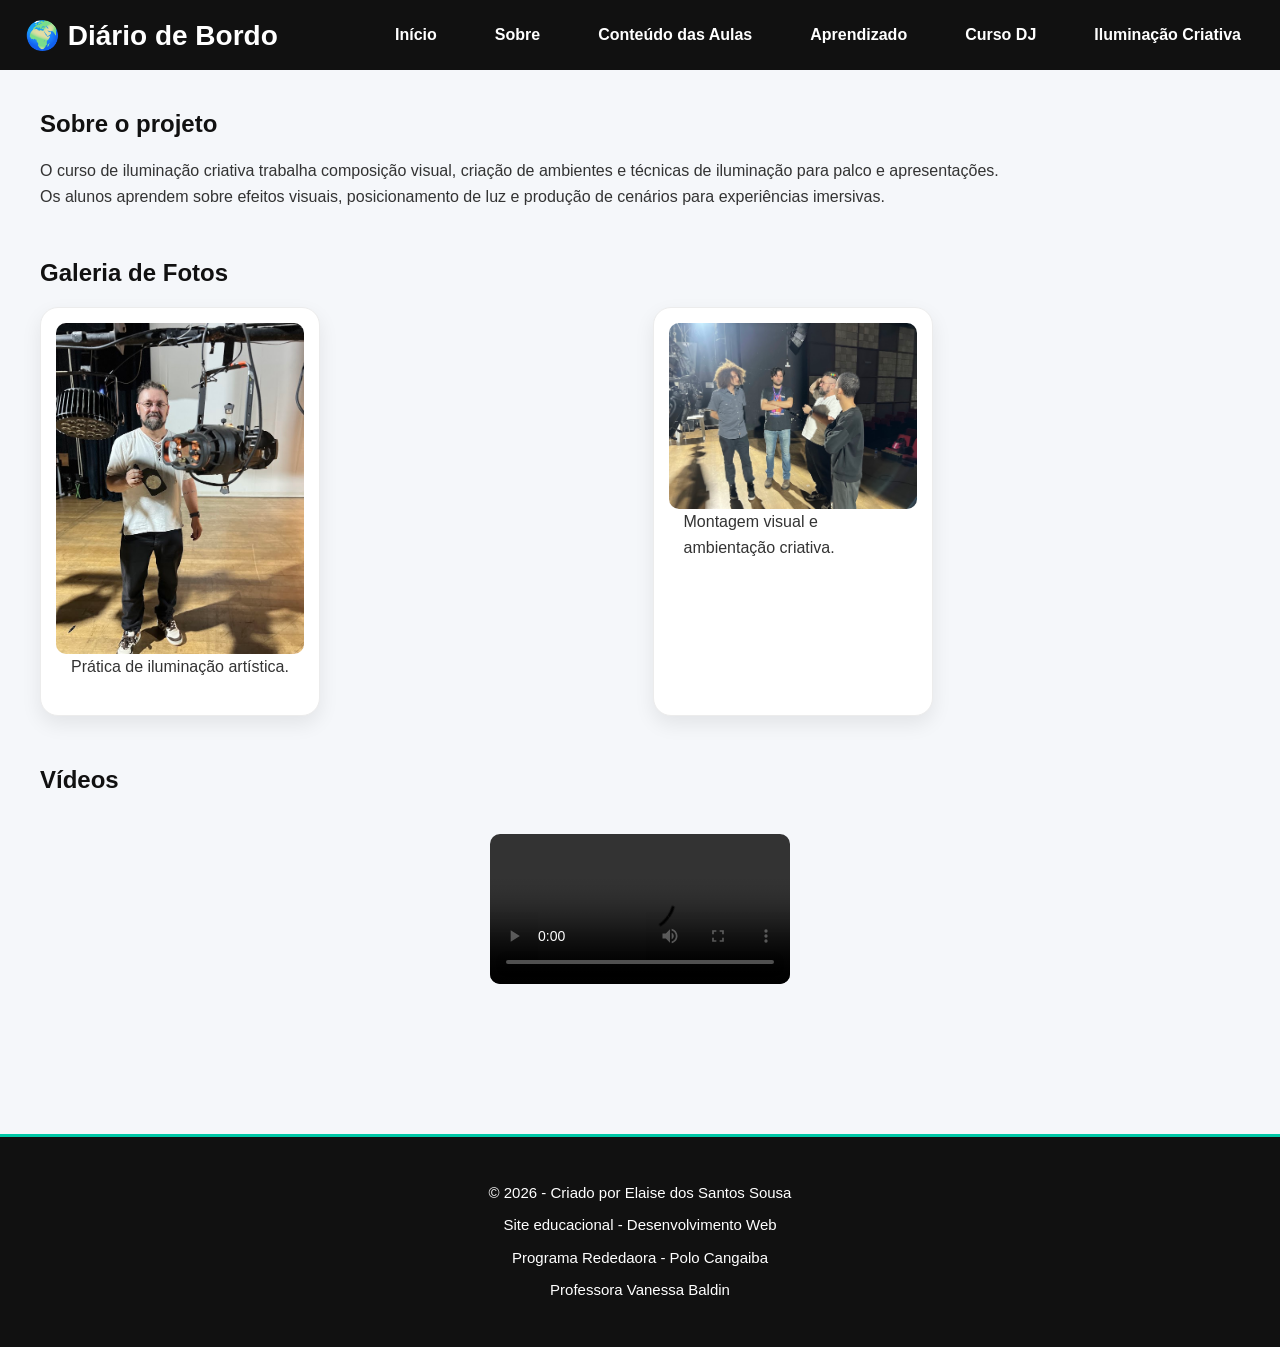
<file: iluminacao.html>
<!DOCTYPE html>
<html lang="pt-BR">
<head>
  <meta charset="UTF-8">
  <meta name="viewport" content="width=device-width, initial-scale=1.0">
  <title>Iluminação Criativa</title>
  <link rel="stylesheet" href="css/style.css">
  <link rel="icon" type="image/png" href="img/favicon.jpg">
</head>

<body>

<header>
  <h1>🌍 Diário de Bordo</h1>

  <nav>
    <a href="index.html">Início</a>
    <a href="index.html#sobre">Sobre</a>
    <a href="index.html#conteudodasaulas">Conteúdo das Aulas</a>
    <a href="index.html#aprendizado">Aprendizado</a>

    <a href="dj.html">Curso DJ</a>
    <a href="iluminacao.html">Iluminação Criativa</a>
  </nav>
</header>

<main class="container">

  <section>
    <h2>Sobre o projeto</h2>

    <p>
      O curso de iluminação criativa trabalha composição visual, criação de ambientes e técnicas de iluminação para palco e apresentações.
    </p>

    <p>
      Os alunos aprendem sobre efeitos visuais, posicionamento de luz e produção de cenários para experiências imersivas.
    </p>
  </section>

  <section>
    <h2>Galeria de Fotos</h2>

    <div class="cards">

      <article class="card">
        <img src="img/iluminacao2.jpg" alt="Luzes">
        <p>Prática de iluminação artística.</p>
      </article>

      <article class="card">
        <img src="img/iluminacao3.jpg" alt="Palco">
        <p>Montagem visual e ambientação criativa.</p>
      </article>

    </div>
  </section>

  <section class="dj-videos">
    <h2>Vídeos</h2>

    <div class="videos-grid">

      <figure class="video">
        <video controls>
          <source src="video/iluminacao1.mp4" type="video/mp4">
        </video>
      </figure>

    </div>
  </section>

</main>

<!-- FOOTER -->
<footer>
  <p>© 2026 - Criado por Elaise dos Santos Sousa</p>

  <p>
    Site educacional - Desenvolvimento Web
  </p>

  <p>
    Programa Rededaora - Polo Cangaiba
  </p>

  <p>
    Professora Vanessa Baldin
  </p>
</footer>
<script src="js/script.js"></script>

</body>
</html>
</file>
<file: css/style.css>
* {
  margin: 0;
  padding: 0;
  box-sizing: border-box;
}

/* Corpo */
body {
  font-family: 'Arial', sans-serif;
  background: #f5f7fa;
  color: #333;
}

/* Header */
header {
  background: #111;
  color: white;
  padding: 15px;
  display: flex;
  justify-content: space-between;
  align-items: center;
}

header nav a {
  color: white;
  margin-left: 15px;
  text-decoration: none;
}

/* Hero */
#hero {
  background: url('../img/capa1.png') center/cover no-repeat;
  height: 60vh;
  display: flex;
  align-items: center;
  justify-content: center;
  color: white;
  text-align: center;
}

.hero-text {
  background: rgba(0, 0, 0, 0.5);
  padding: 20px;
  border-radius: 10px;
}

button {
  margin-top: 15px;
  padding: 10px 20px;
  border: none;
  background: #00c9a7;
  color: white;
  cursor: pointer;
  border-radius: 5px;
}

/* Container */
.container {
  padding: 40px;
}

/* Sobre */
.sobre-content {
  display: flex;
  gap: 20px;
  align-items: center;
}

.sobre-content img {
  width: 150px;
  border-radius: 50%;
}

/* Cards */
.cards {
  display: flex;
  gap: 20px;
  margin-top: 20px;
}

.card {
  background: white;
  border-radius: 10px;
  padding: 15px;
  width: 30%;
  box-shadow: 0 4px 10px rgba(0,0,0,0.1);
  transition: transform 0.3s;
}

.card:hover {
  transform: translateY(-5px);
}

.card img {
  width: 100%;
  border-radius: 10px;
}

/* Vídeo */
.video video {
  width: 100%;
  max-height: 400px;
  border-radius: 10px;
}

/* Tópicos */
.topicos {
  display: flex;
  gap: 20px;
}

.topico {
  background: white;
  padding: 20px;
  border-radius: 10px;
  flex: 1;
}

/* Footer */
footer {
  text-align: center;
  padding: 20px;
  background: #111;
  color: white;
}

/* Configurações das novas paginas */
/* AJUSTE GERAL DO HEADER */

header {
  flex-wrap: wrap;
  gap: 15px;
}

header nav {
  display: flex;
  flex-wrap: wrap;
  gap: 10px;
}

header nav a {
  transition: 0.3s;
}

header nav a:hover {
  color: #00c9a7;
}

/* TÍTULOS */

h2 {
  margin-bottom: 20px;
  color: #111;
}

h3 {
  margin: 10px 0;
}

/* PARÁGRAFOS */

p {
  line-height: 1.6;
}

/* NOVAS PÁGINAS */

main section {
  margin-bottom: 50px;
}

/* GALERIA DAS NOVAS PÁGINAS */

.cards {
  flex-wrap: wrap;
}

.card {
  min-width: 280px;
  flex: 1;
}

.card img {
  height: 220px;
  object-fit: cover;
}

/* VÍDEOS */

.video {
  margin-top: 20px;
}

.video video {
  width: 100%;
  object-fit: cover;
}

/* FIGCAPTION */

figcaption {
  margin-top: 10px;
  font-size: 14px;
  color: #555;
}

/* EFEITO NAS SEÇÕES */

section {
  animation: fade 0.5s ease;
}

@keyframes fade {
  from {
    opacity: 0;
    transform: translateY(10px);
  }

  to {
    opacity: 1;
    transform: translateY(0);
  }
}

/* RESPONSIVIDADE TABLET */

@media (max-width: 900px) {

  /* HEADER */

  header {
    flex-direction: column;
    text-align: center;
  }

  header nav {
    justify-content: center;
  }

  /* SOBRE */

  .sobre-content {
    flex-direction: column;
    text-align: center;
  }

  .sobre-content img {
    width: 180px;
  }

  /* HERO */

  #hero {
    height: 50vh;
    padding: 20px;
  }

  .hero-text h2 {
    font-size: 28px;
  }

  /* CARDS */

  .cards {
    justify-content: center;
  }

  .card {
    width: 45%;
  }

  /* TÓPICOS */

  .topicos {
    flex-wrap: wrap;
  }

  .topico {
    min-width: 250px;
  }

}

/*RESPONSIVIDADE CELULAR */

@media (max-width: 600px) {

  /* CONTAINER */

  .container {
    padding: 25px;
  }

  /* HEADER */

  header h1 {
    font-size: 24px;
  }

  header nav {
    flex-direction: column;
    align-items: center;
  }

  header nav a {
    margin: 5px 0;
  }

  /* HERO */

  #hero {
    height: auto;
    padding: 60px 20px;
  }

  .hero-text {
    width: 100%;
  }

  .hero-text h2 {
    font-size: 22px;
  }

  .hero-text p {
    font-size: 15px;
  }

  /* BOTÃO */

  button {
    width: 100%;
  }

  /* SOBRE */

  .sobre-content img {
    width: 140px;
  }

  /* CARDS */

  .cards {
    flex-direction: column;
  }

  .card {
    width: 100%;
  }

  .card img {
    height: 200px;
  }

  /* TÓPICOS */

  .topicos {
    flex-direction: column;
  }

  /* FOOTER */

  footer {
    font-size: 14px;
  }

}

/* MENU GLOBAL PADRÃO */

header {
  background: #111;
  color: white;
  padding: 18px 25px;

  display: flex;
  justify-content: space-between;
  align-items: center;

  flex-wrap: wrap;
  gap: 15px;

  position: sticky;
  top: 0;
  z-index: 999;
}

header h1 {
  font-size: 28px;
}

header nav {
  display: flex;
  gap: 15px;
  flex-wrap: wrap;
}

header nav a {
  color: white;
  text-decoration: none;
  font-weight: bold;

  padding: 8px 14px;
  border-radius: 6px;

  transition: 0.3s;
}

header nav a:hover {
  background: #00c9a7;
  color: #111;
}

/* RESPONSIVIDADE MENU*/

@media (max-width: 768px) {

  header {
    flex-direction: column;
    text-align: center;
  }

  header nav {
    justify-content: center;
  }

}

@media (max-width: 600px) {

  header h1 {
    font-size: 22px;
  }

  header nav {
    flex-direction: column;
    width: 100%;
  }

  header nav a {
    width: 100%;
    text-align: center;
  }

}
/* FOOTER PADRÃO GLOBAL*/

footer {
  background: #111;
  color: white;

  text-align: center;

  padding: 35px 20px;

  margin-top: 60px;
}

footer p {
  margin: 10px 0;
  font-size: 15px;
  line-height: 1.5;
}

/* EFEITO VISUAL */

footer {
  border-top: 3px solid #00c9a7;
}

/* RESPONSIVO */

@media (max-width: 600px) {

  footer {
    padding: 25px 15px;
  }

  footer p {
    font-size: 14px;
  }

}

/*MELHORIAS VISUAIS INDEX*/

/* TÍTULO DAS SEÇÕES */

.section-title {
  margin-bottom: 25px;
}

.section-title h2 {
  font-size: 32px;
  color: #111;
}

/*CARDS GERAIS */

.cards {
  display: grid;
  grid-template-columns: repeat(auto-fit, minmax(280px, 1fr));
  gap: 25px;
}

.card {
  background: white;

  border-radius: 18px;

  overflow: hidden;

  box-shadow: 0 8px 20px rgba(0,0,0,0.08);

  transition: 0.3s;

  border: 1px solid #ececec;
}

.card:hover {
  transform: translateY(-8px);
}

/* .card img {
  width: 100%;
  height: 220px;
  object-fit: cover;
} */

.card img {
  width: 100%;
  height: auto;
  max-height: 400px;

  object-fit: contain;
  object-position: center;

  display: block;
}

.card h3 {
  padding: 15px 15px 5px;
}

.card p {
  padding: 0 15px 20px;
}

/* VÍDEOS EM QUADROS */

.videos-grid {

  display: grid;

  grid-template-columns: repeat(auto-fit, minmax(320px, 1fr));

  gap: 25px;
}

.video-card {

  background: white;

  border-radius: 18px;

  overflow: hidden;

  box-shadow: 0 8px 20px rgba(0,0,0,0.08);

  border: 1px solid #ececec;

  transition: 0.3s;
}

.video-card:hover {

  transform: translateY(-5px);
}

.video-card video {

  width: 100%;

  height: 220px;

  object-fit: contain;

  display: block;
}

.video-card figcaption {

  padding: 15px;

  font-size: 14px;

  color: #555;
}

/*CARDS O QUE APRENDI */

.topicos {

  display: grid;

  grid-template-columns: repeat(auto-fit, minmax(240px, 1fr));

  gap: 25px;
}

.topico {

  background: white;

  padding: 25px;

  border-radius: 18px;

  box-shadow: 0 8px 20px rgba(0,0,0,0.08);

  border: 1px solid #ececec;

  transition: 0.3s;
}

.topico:hover {

  transform: translateY(-5px);
}

.topico h3 {

  margin-bottom: 15px;

  color: #111;
}

/* SOBRE */

.sobre-content {

  background: white;

  padding: 30px;

  border-radius: 20px;

  box-shadow: 0 8px 20px rgba(0,0,0,0.08);
}

.sobre-content img {

  width: 180px;

  height: 180px;

  object-fit: cover;

  border: 5px solid #00c9a7;
}

/* HERO MELHORADO */

.hero-text {

  backdrop-filter: blur(5px);

  padding: 35px;

  border-radius: 20px;
}

.hero-text h2 {

  font-size: 48px;

  margin-bottom: 15px;
}

.hero-text p {

  font-size: 18px;
}

/* VÍDEOS SOMENTE DA PÁGINA DJ */

.dj-videos .video {
  display: flex;
  justify-content: center;
}

.dj-videos .video video {
  width: auto;
  max-width: 100%;
  height: auto;
  max-height: 80vh;

  object-fit: contain;

  border-radius: 10px;
  display: block;
}

/*RESPONSIVO*/

@media (max-width: 768px) {

  .hero-text h2 {
    font-size: 32px;
  }

  .videos-grid {
    grid-template-columns: 1fr;
  }

}

@media (max-width: 600px) {

  .section-title h2 {
    font-size: 26px;
  }

  .hero-text {
    padding: 25px;
  }

  .hero-text h2 {
    font-size: 26px;
  }

  .card img,
  .video-card video {
    height: 200px;
  }

}
</file>
